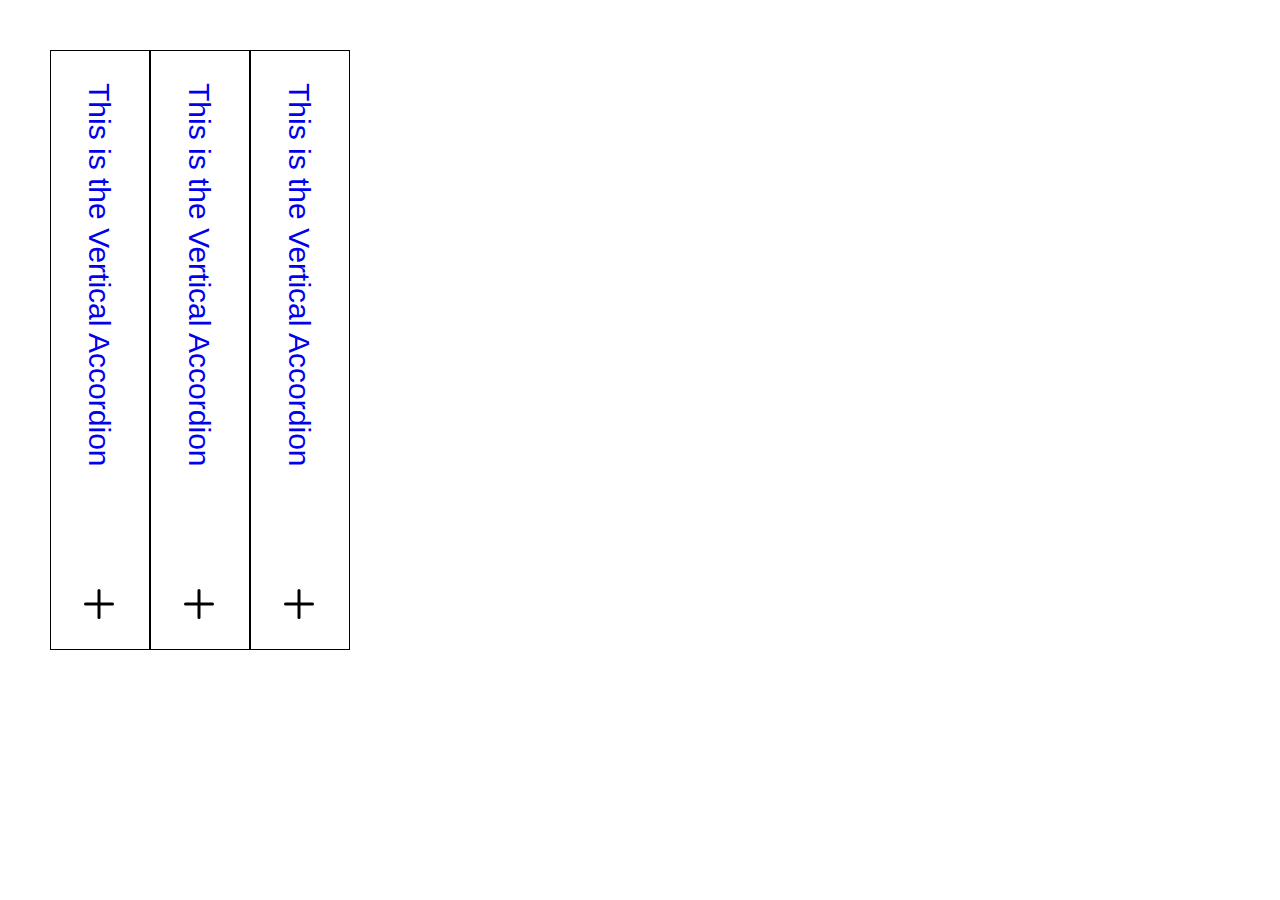
<file: index.html>
<!DOCTYPE html>
<html lang="en">

<head>
   <meta charset="UTF-8">
   <meta name="viewport" content="width=device-width, initial-scale=1.0">
   <title>Vertical Accordion</title>
   <link rel="stylesheet" href="./style.css">
</head>

<body>

   <div class="accordion-section">
      <div class="accordion">
         <a href="#">This is the Vertical Accordion</a>
         <p>Lorem ipsum dolor sit amet, consectetur adipisicing elit. Doloribus cum aperiam expedita libero iste illo veritatis earum architecto ipsum, numquam ex necessitatibus, porro provident maxime vero commodi minima saepe accusantium magni? Quidem quia officia, asperiores commodi, fugit molestiae quaerat quasi rerum atque et sunt odit reprehenderit ratione ipsam? Repellat dolorem saepe iusto unde veniam sint mollitia, at doloribus ab quo inventore incidunt? Inventore dignissimos dolorem iusto voluptates sed, perspiciatis dicta, enim iure hic, asperiores voluptatem incidunt cum dolor velit assumenda eius debitis quasi soluta tenetur voluptatibus nulla. Enim molestiae repellat dignissimos non ex veritatis natus optio recusandae, doloribus debitis nulla?</p>
         <span class="close"></span>
      </div>
      <div class="accordion">
         <a href="#">This is the Vertical Accordion</a>
         <p>Lorem ipsum dolor sit amet, consectetur adipisicing elit. Doloribus cum aperiam expedita libero iste illo veritatis earum architecto ipsum, numquam ex necessitatibus, porro provident maxime vero commodi minima saepe accusantium magni? Quidem quia officia, asperiores commodi, fugit molestiae quaerat quasi rerum atque et sunt odit reprehenderit ratione ipsam? Repellat dolorem saepe iusto unde veniam sint mollitia, at doloribus ab quo inventore incidunt? Inventore dignissimos dolorem iusto voluptates sed, perspiciatis dicta, enim iure hic, asperiores voluptatem incidunt cum dolor velit assumenda eius debitis quasi soluta tenetur voluptatibus nulla. Enim molestiae repellat dignissimos non ex veritatis natus optio recusandae, doloribus debitis nulla?</p>
         <span class="close"></span>
      </div>
      <div class="accordion">
         <a href="#">This is the Vertical Accordion</a>
         <p>Lorem ipsum dolor sit amet, consectetur adipisicing elit. Doloribus cum aperiam expedita libero iste illo veritatis earum architecto ipsum, numquam ex necessitatibus, porro provident maxime vero commodi minima saepe accusantium magni? Quidem quia officia, asperiores commodi, fugit molestiae quaerat quasi rerum atque et sunt odit reprehenderit ratione ipsam? Repellat dolorem saepe iusto unde veniam sint mollitia, at doloribus ab quo inventore incidunt? Inventore dignissimos dolorem iusto voluptates sed, perspiciatis dicta, enim iure hic, asperiores voluptatem incidunt cum dolor velit assumenda eius debitis quasi soluta tenetur voluptatibus nulla. Enim molestiae repellat dignissimos non ex veritatis natus optio recusandae, doloribus debitis nulla?</p>
         <span class="close"></span>
      </div>
   </div>

   <script src="https://cdnjs.cloudflare.com/ajax/libs/jquery/3.7.1/jquery.min.js"
      integrity="sha512-v2CJ7UaYy4JwqLDIrZUI/4hqeoQieOmAZNXBeQyjo21dadnwR+8ZaIJVT8EE2iyI61OV8e6M8PP2/4hpQINQ/g=="
      crossorigin="anonymous" referrerpolicy="no-referrer"></script>
   <script src="./custom.js"></script>
</body>

</html>
</file>
<file: style.css>
* {
  box-sizing: border-box;
  padding: 0px;
  margin: 0px;
}

body {
  padding: 50px;
  font-family: "Gill Sans", "Gill Sans MT", Calibri, "Trebuchet MS", sans-serif;
}

.accordion-section {
  display: flex;
}

.accordion-section .accordion {
  width: 100px;
  height: 600px;
  border: 1px solid black;
  position: relative;
  overflow: hidden;
  transition: all 1s ease-in-out;
}

.accordion-section .accordion.active {
  transition: all 0.8s ease-in-out;
  width: 100%;
  height: 600px;
}

.accordion-section .accordion.active a {
  transform: rotate(0deg);
  padding: 30px;
}

.accordion-section .accordion.active p {
  opacity: 1;
  transition: all 0.5s ease-in-out;
  transition-delay: 0.85s;
}

.accordion-section .accordion.active span.close {
  right: 30px;
  transform: rotate(360deg);
}

.accordion-section .accordion.active span.close::after {
  transform: translate(-50%, -50%) rotate(0deg);
}

.accordion-section .accordion a {
  text-decoration: none;
  width: 600px;
  height: 100px;
  display: flex;
  padding-left: 30px;
  align-items: center;
  transform: rotate(90deg);
  transform-origin: 8%;
  font-size: 30px;
  line-height: 120%;
  transition: all 0.5s ease-in-out;
}

.accordion-section .accordion p {
  opacity: 0;
  font-size: 20px;
  line-height: 120%;
  padding: 0px 30px 30px;
  position: relative;
  z-index: -1;
}

.accordion-section .accordion span.close {
  cursor: pointer;
  position: absolute;
  bottom: 30px;
  right: 35px;
  width: 30px;
  height: 30px;
  transition: all 1s ease-in-out;
}

.accordion-section .accordion span.close::after,
.accordion-section .accordion span.close::before {
  content: "";
  position: absolute;
  top: 50%;
  left: 50%;
  width: 100%;
  height: 10%;
  border-radius: 50px;
  background-color: #000;
  transform: translate(-50%, -50%);
  transition: all 0.8s ease-in-out;
}

.accordion-section .accordion span.close::after {
  transform: translate(-50%, -50%) rotate(-90deg);
  transition-delay: 0.3s;
}
</file>
